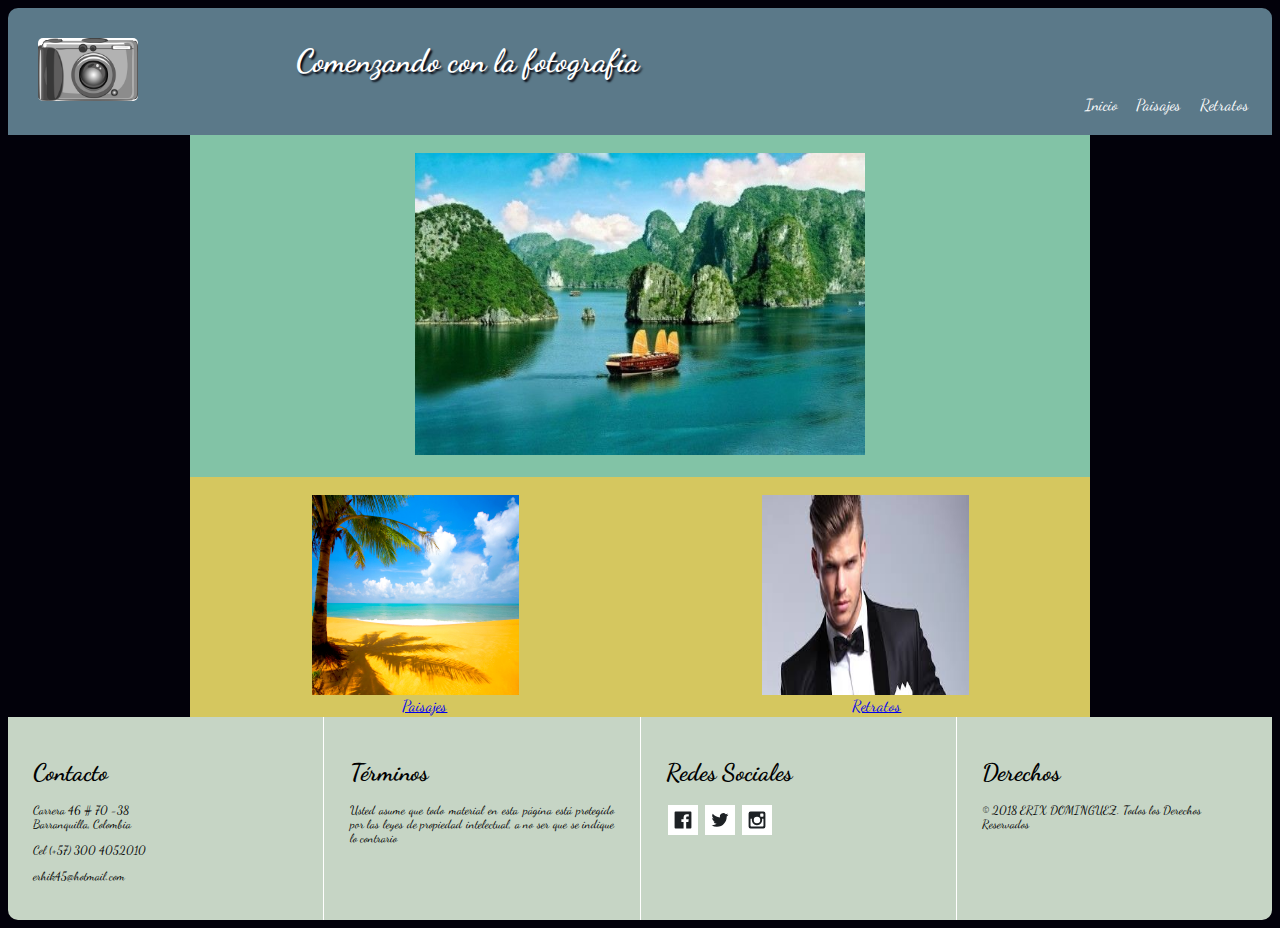
<file: index.html>
<!DOCTYPE html>
<html>
	<head>
		<title>Web de Fotografía</title>
		<meta charset="UTF-8">
		<meta name="viewport" content="width=device-width,user-scalable=no">
		<link rel="stylesheet" href="css/style_index.css">
		<link href="https://fonts.googleapis.com/css?family=Dancing+Script" rel="stylesheet">
	</head>
	<body>
		<header>
			<div id="logo">
				<img src="img/logo2.png">
			</div>
			<div id="titulo">
				<h1>Comenzando con la fotografia</h1>
			</div>
			<div id="enlaces">
				<nav id="enlaces2">
					<a href="index.html">Inicio</a>
					<a href="paisajes.html">Paisajes</a>
					<a href="retratos.html">Retratos</a>	
				</nav>
			</div>
		</header>
		<section id="contenido">
			<div id="imgcentral">
				<img src="img/paisajes/halong-bay.jpg">	
			</div>
			<div id= "imgsec">
				<div id="secizquierda">
					<img src="img/paisajes/paisaje2.jpeg">
					<a href="paisajes.html">Paisajes</a>
				</div>
				<div id="secderecha">
					<img src="img/retratos/retratoinicial.jpg">
					<a href="retratos.html">Retratos</a>
				</div>
				
			</div>

		</section>
		<footer>
			<div id="Contacto">
				<h1>Contacto</h1>
				<p>Carrera 46 # 70 -38<br>Barranquilla, Colombia</p>
				<p>Cel (+57) 300 4052010</p>
				<p>erhik45@hotmail.com</p>
			</div>
				
			<div id="Politicas">
				<h1>Términos</h1>
				<p> Usted asume que todo material en esta página está protegido por las leyes de propiedad intelectual, a no ser que se indique lo contrario</p>
			</div>
			<div id="Social">
				<h1>Redes Sociales</h1>
				<img src="social/ico-footer-facebook.svg">
				<img src="social/ico-footer-twitter.svg">
				<img src="social/ico-footer-instagram.svg">
			</div>
			<div id="Derechos">
				<h1>Derechos</h1>
				<p>© 2018 ERIX DOMINGUEZ. Todos los Derechos Reservados</p>
		</footer>
	</body>
</html>
</file>
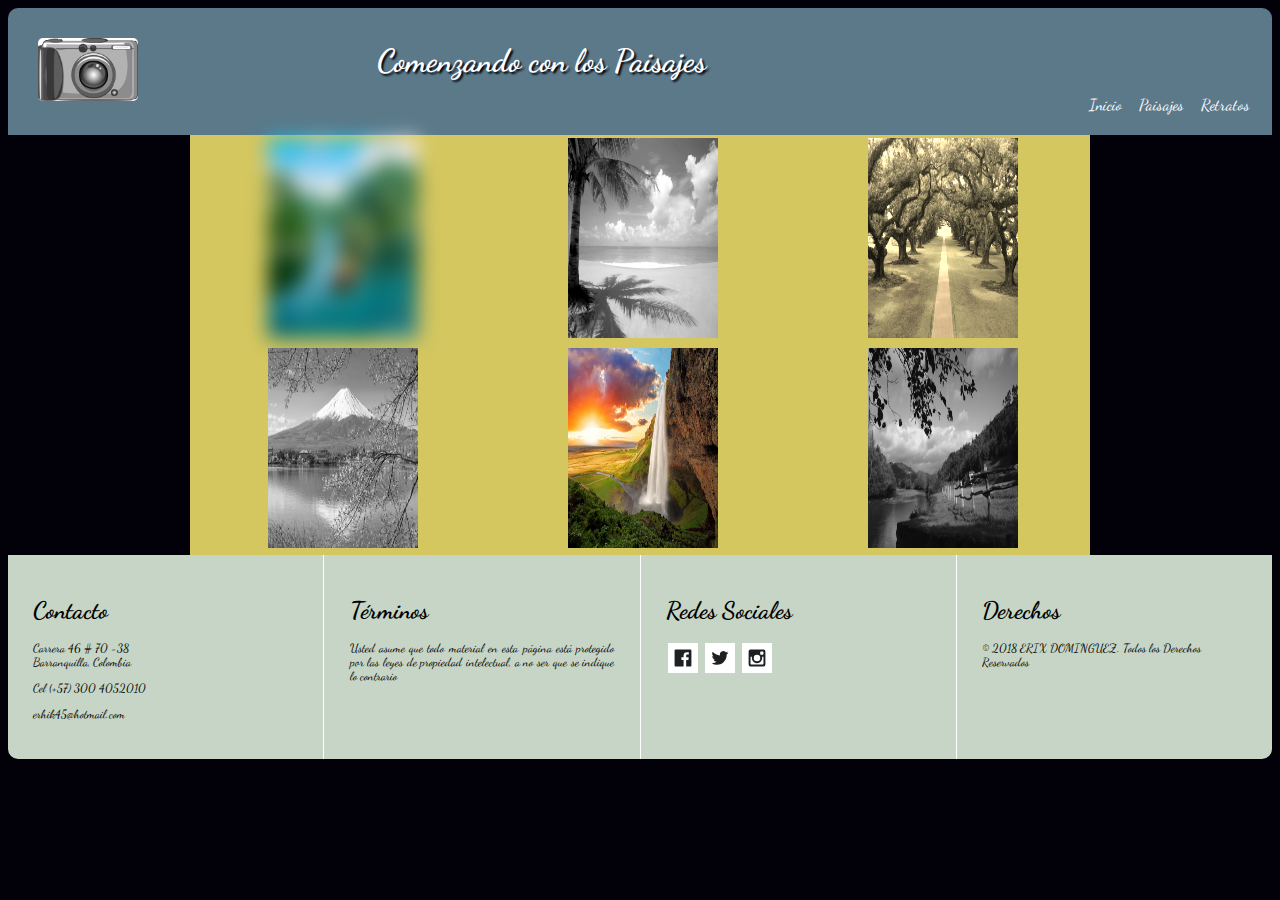
<file: paisajes.html>
<!DOCTYPE html>
<html>
	<head>
		<title>Paisajes</title>
		<meta charset="UTF-8">
		<meta name="viewport" content="width=device-width,user-scalable=no">
		<link rel="stylesheet" href="css/style_paisajes.css">
		<link href="https://fonts.googleapis.com/css?family=Dancing+Script" rel="stylesheet">
	</head>
	<body>
		<header>
			<div id="logo">
				<img src="img/logo2.png">
			</div>
			<div id="titulo">
				<h1>Comenzando con los Paisajes</h1>
			</div>
			<div id="enlaces">
				<nav id="enlaces2">
					<a href="index.html">Inicio</a>
					<a href="paisajes.html">Paisajes</a>
					<a href="retratos.html">Retratos</a>	
				</nav>
			</div>
		</header>
		<section id="contenido">
			<div class="image">
				<img id="img1" src="img/paisajes/halong-bay.jpg" alt="Retratos">
			</div>
			<div class="image">
				<img id="img2" src="img/paisajes/paisaje2.jpeg" alt="Retratos">
			</div>
			<div class="image">
				<img id="img3" src="img/paisajes/paisaje3.jpg" alt="Retratos">
			</div>
			<div class="image">
				<img id="img4" src="img/paisajes/paisaje4.jpg" alt="Retratos">
			</div>
			<div class="image">
				<img id="img5" src="img/paisajes/paisaje5.jpg" alt="Retratos">
			</div>
			<div class="image">
				<img id="img6" src="img/paisajes/paisaje6.jpg" alt="Retratos">
			</div>
		</section>
		<footer>
			<div id="Contacto">
				<h1>Contacto</h1>
				<p>Carrera 46 # 70 -38<br>Barranquilla, Colombia</p>
				<p>Cel (+57) 300 4052010</p>
				<p>erhik45@hotmail.com</p>
			</div>
				
			<div id="Politicas">
				<h1>Términos</h1>
				<p> Usted asume que todo material en esta página está protegido por las leyes de propiedad intelectual, a no ser que se indique lo contrario</p>
			</div>
			<div id="Social">
				<h1>Redes Sociales</h1>
				<img src="social/ico-footer-facebook.svg">
				<img src="social/ico-footer-twitter.svg">
				<img src="social/ico-footer-instagram.svg">
			</div>
			<div id="Derechos">
				<h1>Derechos</h1>
				<p>© 2018 ERIX DOMINGUEZ. Todos los Derechos Reservados</p>
		</footer>
	</body>
</html>
</file>
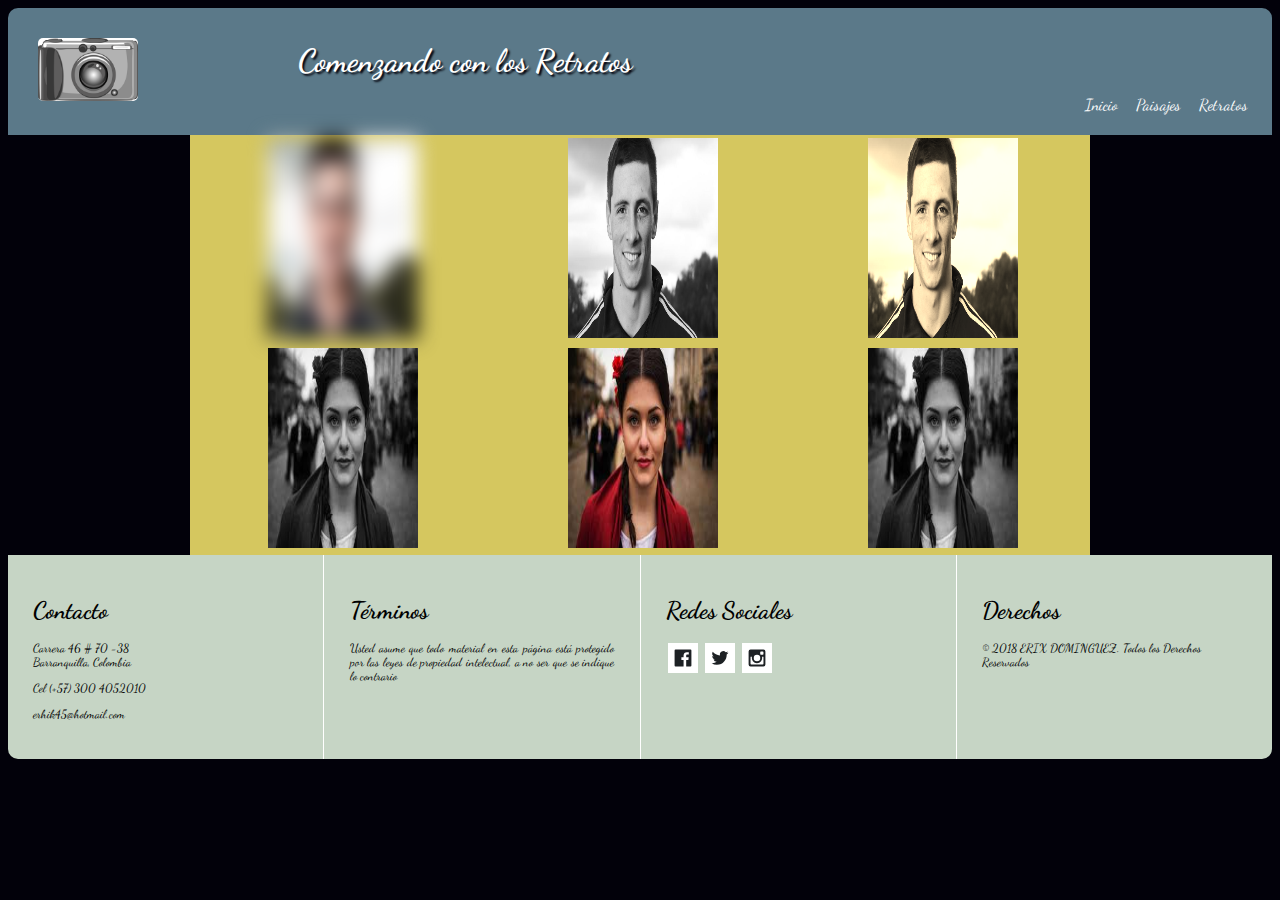
<file: retratos.html>
<!DOCTYPE html>
<html>
	<head>
		<title>Retratos</title>
		<meta charset="UTF-8">
		<meta name="viewport" content="width=device-width,user-scalable=no">
		<link rel="stylesheet" href="css/style_retratos.css">
		<link href="https://fonts.googleapis.com/css?family=Dancing+Script" rel="stylesheet">
	</head>
	<body>
		<header>
			<div id="logo">
				<img src="img/logo2.png">
			</div>
			<div id="titulo">
				<h1>Comenzando con los Retratos</h1>
			</div>
			<div id="enlaces">
				<nav id="enlaces2">
					<a href="index.html">Inicio</a>
					<a href="paisajes.html">Paisajes</a>
					<a href="retratos.html">Retratos</a>	
				</nav>
			</div>
		</header>
		<section id="contenido">
			<div class="image">
				<img id="img1" src="img/retratos/retrato2.jpg" alt="Retratos">
			</div>
			<div class="image">
				<img id="img2" src="img/retratos/retrato2.jpg" alt="Retratos">
			</div>
			<div class="image">
				<img id="img3" src="img/retratos/retrato2.jpg" alt="Retratos">
			</div>
			<div class="image">
				<img id="img4" src="img/retratos/retrato1.jpg" alt="Retratos">
			</div>
			<div class="image">
				<img id="img5" src="img/retratos/retrato1.jpg" alt="Retratos">
			</div>
			<div class="image">
				<img id="img6" src="img/retratos/retrato1.jpg" alt="Retratos">
			</div>
		</section>
		<footer>
			<div id="Contacto">
				<h1>Contacto</h1>
				<p>Carrera 46 # 70 -38<br>Barranquilla, Colombia</p>
				<p>Cel (+57) 300 4052010</p>
				<p>erhik45@hotmail.com</p>
			</div>
				
			<div id="Politicas">
				<h1>Términos</h1>
				<p> Usted asume que todo material en esta página está protegido por las leyes de propiedad intelectual, a no ser que se indique lo contrario</p>
			</div>
			<div id="Social">
				<h1>Redes Sociales</h1>
				<img src="social/ico-footer-facebook.svg">
				<img src="social/ico-footer-twitter.svg">
				<img src="social/ico-footer-instagram.svg">
			</div>
			<div id="Derechos">
				<h1>Derechos</h1>
				<p>© 2018 ERIX DOMINGUEZ. Todos los Derechos Reservados</p>
			</div>
		</footer>
	</body>
</html>
</file>
<file: css/style_index.css>
body{
	background-color: #02010A;
	font-family: 'Dancing Script',cursive;
}

/* Formato del área de encabezado */

header{
	background-color: #5B7989;
	border-radius: 10px 10px 0 0;
	color:#fff;
	display: flex;
	-webkit-flex-direction: row;
	flex-direction: row;
	-ms-flex-direction:row;
	-webkit-flex-wrap: wrap;
	flex-wrap: wrap;
	-ms-flex-wrap:wrap;
}

/* Formato para pantallas de más de 900px */

@media screen and (min-width:901px){
	
		
		header{
			display: flex;
			flex-wrap: nowrap;
			-webkit-flex-wrap: nowrap;
			-ms-flex-wrap:nowrap;
			margin:auto;
		}
		
		#enlaces2 {
			text-align: right;
			position:relative;
			top:70%;
		}

		#contenido {
			width: 900px;
			position: relative;
			margin:auto;
			border:auto;
			display: flex;
			flex-wrap: wrap;
			-webkit-flex-wrap: wrap;
			-ms-flex-wrap: wrap;
		}

		
		#imgsec div{
			border:auto;
			padding: auto;
			width:46%;
		}

		footer{
			display: flex;
			flex-wrap: nowrap;
			-webkit-flex-wrap: nowrap;
			-ms-flex-wrap:nowrap;
		}

		#Contacto {
			width:20%;
			border-right: 1px solid white;
		}

		#Politicas {
			width:20%;
			border-right: 1px solid white;
		}

		#Social{
			width:20%;
			border-right: 1px solid white;
		}

		#Derechos{
			width:20%;
		}

	
}


/* Formato del área de encabezado */

#logo {
	padding: 1%;
	margin:1%;
	flex-grow: 1;
	-webkit-flex-grow:1;
	-ms-flex-grow:1;
}

#logo img{
	width:100px;
	margin:5px;
	border-radius: 5px;
}

#titulo {
	padding: 1%;
	text-shadow: 2px 2px 2px #02010A;
	flex-grow: 2;
	-webkit-flex-grow:2;
	-ms-flex-grow:2;
	text-align: left;
}

#enlaces {
	padding: 1%;
	flex-grow: 2;
	-webkit-flex-grow:2;
	-ms-flex-grow:2;
}

nav {
	padding:1%;
	position:relative;
	top: 10%;
	text-align: center;
}

#enlaces nav a{
	padding: 2%;
	text-decoration: none;
	color:#fff;
}

/* Formato del área de pie de página */

footer{
	background-color: #C6D5C5;
	border-radius: 0 0 10px 10px;
	display: flex;
	flex-direction: row;
	-webkit-flex-direction:row;
	-ms-flex-direction:row;
	flex-wrap: wrap;
	-webkit-flex-wrap:wrap;
	-ms-flex-wrap:wrap;
	font-size: 12px;
}


footer div{
	flex-grow: 1;
	-webkit-flex-grow:1;
	-ms-flex-grow:1;
	width:100%;
	padding: 2%;
}



#Politicas p{
	text-align: justify;
}


#Social img{
	padding: 2px;
	width: 30px;
	height: 30px;
}

/* Formato del área de contenido */


section {
	width:100%;

}

#imgcentral{
	width: 100%;
	margin: auto;
	background-color: #82C3A6;
}

#imgcentral img{
	width:50%;
	border: 1%;
	padding: 2%;
	position: relative;
	left:23%;
}

#imgsec{
	width: 100%;
	margin:auto;
	background-color: #D5C75F;
	display: flex;
	flex-direction: row;
	flex-wrap: wrap;
	
}

#imgsec div{
	padding: 2%;
	border:1px;
	flex-grow: 1;
	
}

#imgsec div img{
	width: 50%;
	height: 200px;
	position: relative;
	left:25%;
}

#imgsec div a{
	padding: 1%;
	margin: auto;
	position: relative;
	left:-5%;
	top:8%;
}

#secderecha img:hover {
	transform: translate(20px, -5px);
	box-shadow: 2px 2px #82C3A6;
}

#secizquierda img:hover {
	transform: rotate(10deg);
	box-shadow: 2px 2px #82C3A6;
}
</file>
<file: css/style_paisajes.css>
body{
	background-color: #02010A;
	font-family: 'Dancing Script', cursive;
}

/* Formato del área de encabezado */

header{
	background-color: #5B7989;
	border-radius: 10px 10px 0 0;
	color:#fff;
	display: flex;
	-webkit-flex-direction: row;
	flex-direction: row;
	-ms-flex-direction:row;
	-webkit-flex-wrap: wrap;
	flex-wrap: wrap;
	-ms-flex-wrap:wrap;
}


/* Formato para pantallas de más de 900px */

@media screen and (min-width:901px){
		
		
		header{
			display: flex;
			flex-wrap: nowrap;
			-webkit-flex-wrap: nowrap;
			-ms-flex-wrap:nowrap;
			margin:auto;
		}
		
		#enlaces2 {
			text-align: right;
			position:relative;
			top:70%;
		}

		#contenido {
			width: 900px;
			position: relative;
			margin:auto;
			border:auto;
			display: flex;
			flex-wrap: wrap;
			-webkit-flex-wrap: wrap;
			-ms-flex-wrap:wrap;
		}

		.image {
			width:33.33%;
		}

		footer{
			display: flex;
			flex-wrap: nowrap;
			-webkit-flex-wrap: nowrap;
			-ms-flex-wrap:nowrap;
		}

		#Contacto {
			width:20%;
			border-right: 1px solid white;
		}

		#Politicas {
			width:20%;
			border-right: 1px solid white;
		}

		#Social{
			width:20%;
			border-right: 1px solid white;
		}

		#Derechos{
			width:20%;
		}

}


/* Formato del área de encabezado */

#logo {
	padding: 1%;
	margin:1%;
	flex-grow: 2;
	-webkit-flex-grow:2;
	-ms-flex-grow:2;
}

#logo img{
	width:100px;
	margin:5px;
	border-radius: 5px;
}

#titulo {
	padding: 1%;
	text-shadow: 2px 2px 2px #02010A;
	flex-grow: 2;
	-webkit-flex-grow:2;
	-ms-flex-grow:2;
	text-align: left;
}

#enlaces {
	padding: 1%;
	flex-grow: 2;
	-webkit-flex-grow:2;
	-ms-flex-grow:2;
}

nav {
	padding:1%;
	position:relative;
	top: 10%;
	text-align: center;
}

#enlaces nav a{
	padding: 2%;
	text-decoration: none;
	color:#fff;
}

/* Formato del área de pie de página */

footer{
	background-color: #C6D5C5;
	border-radius: 0 0 10px 10px;
	display: flex;
	flex-direction: row;
	-webkit-flex-direction:row;
	-ms-flex-direction:row;
	flex-wrap: wrap;
	-webkit-flex-wrap:wrap;
	-ms-flex-wrap:wrap;
	font-size: 12px;
}


footer div{
	flex-grow: 1;
	-webkit-flex-grow:1;
	-ms-flex-grow:1;
	width:100%;
	padding: 2%;
}



#Politicas p{
	text-align: justify;
}


#Social img{
	padding: 2px;
	width: 30px;
	height: 30px;
}

/* Formato del área de contenido */

section {
	width:100%;
	background-color: #D5C75F;
}

.image img{
	width:50%;
	height:200px;
	position: relative;
	left:25%;
	padding: 1%;
}

.image:nth-child(even) img{
	filter: grayscale(100%);
	-webkit-filter:grayscale(100%);
	-ms-filter:grayscale(100%);
}

#img3 {
	filter: sepia(90%);
	-webkit-filter:sepia(90%);
	-ms-filter:sepia(90%);
}

#img1{
	filter: blur(10px);
	-webkit-filter:blur(10px);
	-ms-filter:blur(10px);
}
</file>
<file: css/style_retratos.css>
body{
	background-color: #02010A;
	font-family: 'Dancing Script', cursive;
}

/* Formato del área de encabezado */

header{
	background-color: #5B7989;
	border-radius: 10px 10px 0 0;
	color:#fff;
	display: flex;
	-webkit-flex-direction: row;
	flex-direction: row;
	-ms-flex-direction:row;
	-webkit-flex-wrap: wrap;
	flex-wrap: wrap;
	-ms-flex-wrap:wrap;
}


/* Formato para pantallas de más de 900px */

@media screen and (min-width:901px){
		
		
		header{
			display: flex;
			flex-wrap: nowrap;
			-webkit-flex-wrap: nowrap;
			-ms-flex-wrap:nowrap;
			margin:auto;
		}
		
		#enlaces2 {
			text-align: right;
			position:relative;
			top:70%;
		}

		#contenido {
			width: 900px;
			position: relative;
			margin:auto;
			border:auto;
			display: flex;
			flex-wrap: wrap;
			-webkit-flex-wrap: wrap;
			-ms-flex-wrap:wrap;
		}

		.image {
			width:33.33%;
		}

		footer{
			display: flex;
			flex-wrap: nowrap;
			-webkit-flex-wrap: nowrap;
			-ms-flex-wrap:nowrap;
		}

		#Contacto {
			width:20%;
			border-right: 1px solid white;
		}

		#Politicas {
			width:20%;
			border-right: 1px solid white;
		}

		#Social{
			width:20%;
			border-right: 1px solid white;
		}

		#Derechos{
			width:20%;
		}

}


/* Formato del área de encabezado */

#logo {
	padding: 1%;
	margin:1%;
	flex-grow: 1;
	-webkit-flex-grow:1;
	-ms-flex-grow:1;
}

#logo img{
	width:100px;
	margin:5px;
	border-radius: 5px;
}

#titulo {
	padding: 1%;
	text-shadow: 2px 2px 2px #02010A;
	flex-grow: 2;
	-webkit-flex-grow:2;
	-ms-flex-grow:2;
	text-align: left;
}

#enlaces {
	padding: 1%;
	flex-grow: 2;
	-webkit-flex-grow:2;
	-ms-flex-grow:2;
}

nav {
	padding:1%;
	position:relative;
	top: 10%;
	text-align: center;
}

#enlaces nav a{
	padding: 2%;
	text-decoration: none;
	color:#fff;
}

/* Formato del área de pie de página */

footer{
	background-color: #C6D5C5;
	border-radius: 0 0 10px 10px;
	display: flex;
	flex-direction: row;
	-webkit-flex-direction:row;
	-ms-flex-direction:row;
	flex-wrap: wrap;
	-webkit-flex-wrap:wrap;
	-ms-flex-wrap:wrap;
	font-size: 12px;
}


footer div{
	flex-grow: 1;
	-webkit-flex-grow:1;
	-ms-flex-grow:1;
	width:100%;
	padding: 2%;
}



#Politicas p{
	text-align: justify;
}


#Social img{
	padding: 2px;
	width: 30px;
	height: 30px;
}

/* Formato del área de contenido */

section {
	width:100%;
	background-color: #D5C75F;
}

.image img{
	width:50%;
	height:200px;
	position: relative;
	left:25%;
	padding: 1%;
}

.image:nth-child(even) img{
	filter: grayscale(100%);
	-webkit-filter:grayscale(100%);
	-ms-filter:grayscale(100%);
}

#img3 {
	filter: sepia(90%);
	-webkit-filter:sepia(90%);
	-ms-filter:sepia(90%);
}

#img1{
	filter: blur(10px);
	-webkit-filter:blur(10px);
	-ms-filter:blur(10px);
}
</file>
